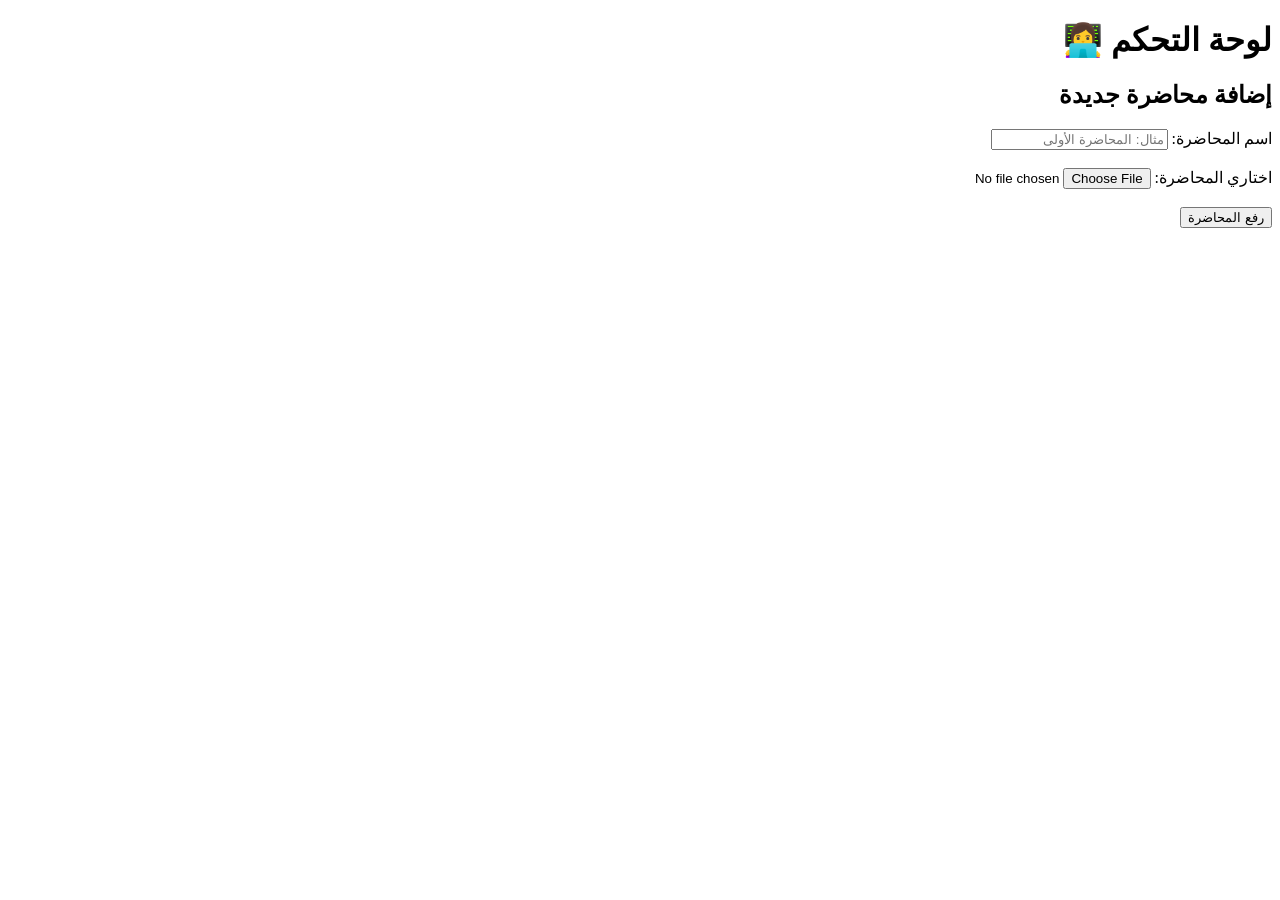
<file: admin.html>
<!DOCTYPE html>
<html lang="ar" dir="rtl">

<head>
    <meta charset="UTF-8">
    <title>لوحة التحكم - Laila Academy</title>
</head>

<body>

    <h1>لوحة التحكم 👩‍💻</h1>

    <h2>إضافة محاضرة جديدة</h2>

    <label>اسم المحاضرة:</label>
    <input type="text" placeholder="مثال: المحاضرة الأولى">

    <br><br>

    <label>اختاري المحاضرة:</label>
    <input type="file">

    <br><br>

    <button>رفع المحاضرة</button>

</body>

</html>
</file>
